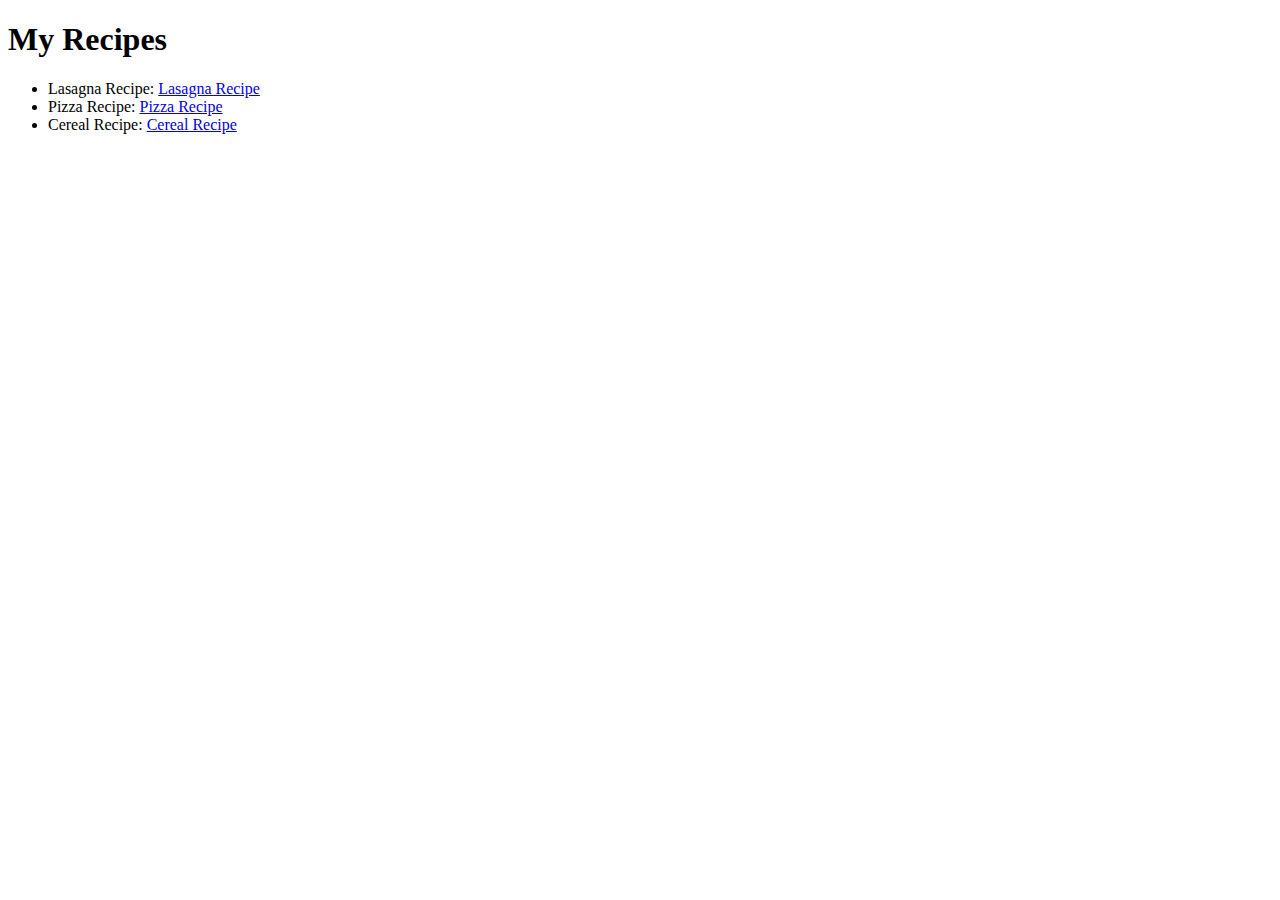
<file: index.html>
<!DOCTYPE html>
<html lang="en">
<head>
    <meta charset="UTF-8">
    <meta name="viewport" content="width=device-width, initial-scale=1.0">
    <title>Document</title>
</head>
<body>
    <h1>My Recipes</h1>

    <ul>
        <li>Lasagna Recipe: <a href="../odin-recipes/lasagna.html">Lasagna Recipe</a></li>
        <li>Pizza Recipe: <a href="../odin-recipes/pizza.html">Pizza Recipe</a></li>
        <li>Cereal Recipe: <a href="../odin-recipes/cereal.html">Cereal Recipe</a></li>
    </ul>
</body>
</html>
</file>
